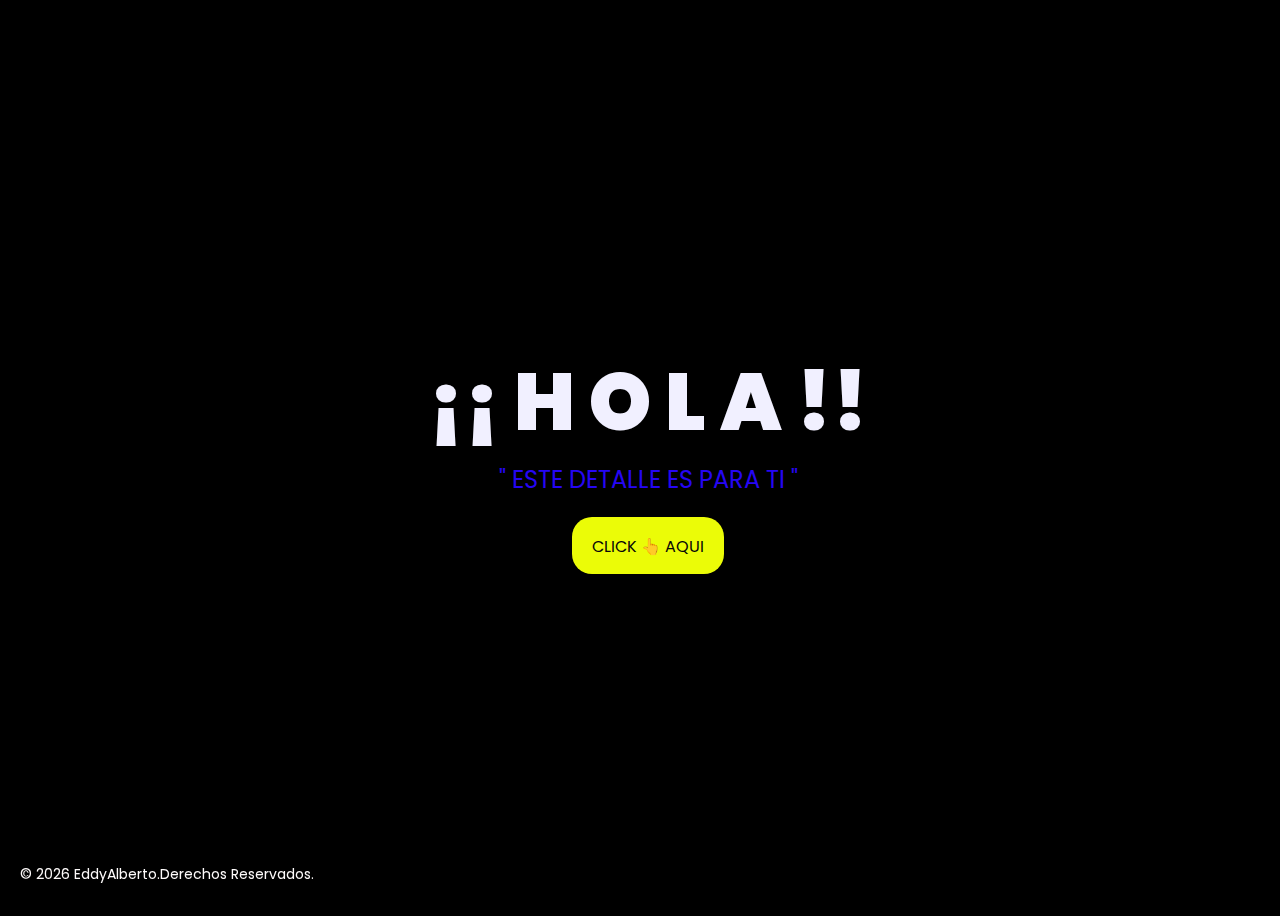
<file: index.html>
<!DOCTYPE html>
<html lang="es">
<head>
    <meta charset="UTF-8">
    <meta http-equiv="X-UA-Compatible" content="IE=edge">
    <meta name="viewport" content="width=device-width, initial-scale=1.0">
    <link rel="stylesheet" href="DATOS/css/style.css">
    <link rel="icon" href="DATOS/img/flowers.png" type="image/x-icon">
    <title>FLORES PARA LUU😘</title>
</head>

<body>
    
    <div class="greetings">

        
      <span>¡¡</span>  
      <span>H</span>
        <span>O</span>
        <span>L</span>
        <span>A</span>
        <span>!!</span>
        
        
        
    </div>
    
    
    <div class="description">
        <span>" ESTE DETALLE ES PARA TI "</span>
        <div class="br"></div>

        
    </div>
    <div class="button">
        <button>
            <a href="DATOS/FLORES.html" style="color: #070707;">CLICK 👆 AQUI</a>
        </button>
    </div>
</body>
</html>

<style>
    .copyright {
      position: fixed;
      bottom: 10px;
      left: 10px;
      font-size: 14px;
      color: #fefbfb;
      /*background-color: rgba(255, 255, 255, 0.7); /* opcional */
      padding: 5px 10px; /* opcional */
      border-radius: 5px; /* opcional */
    }
  </style>
</head>
<body>

  <!-- Contenido de tu página -->

  <div class="copyright">
    &copy; <span id="year"></span> EddyAlberto.Derechos Reservados.
  </div>

  <script>
    document.getElementById("year").textContent = new Date().getFullYear();
  </script>
</body>
</html>
</file>
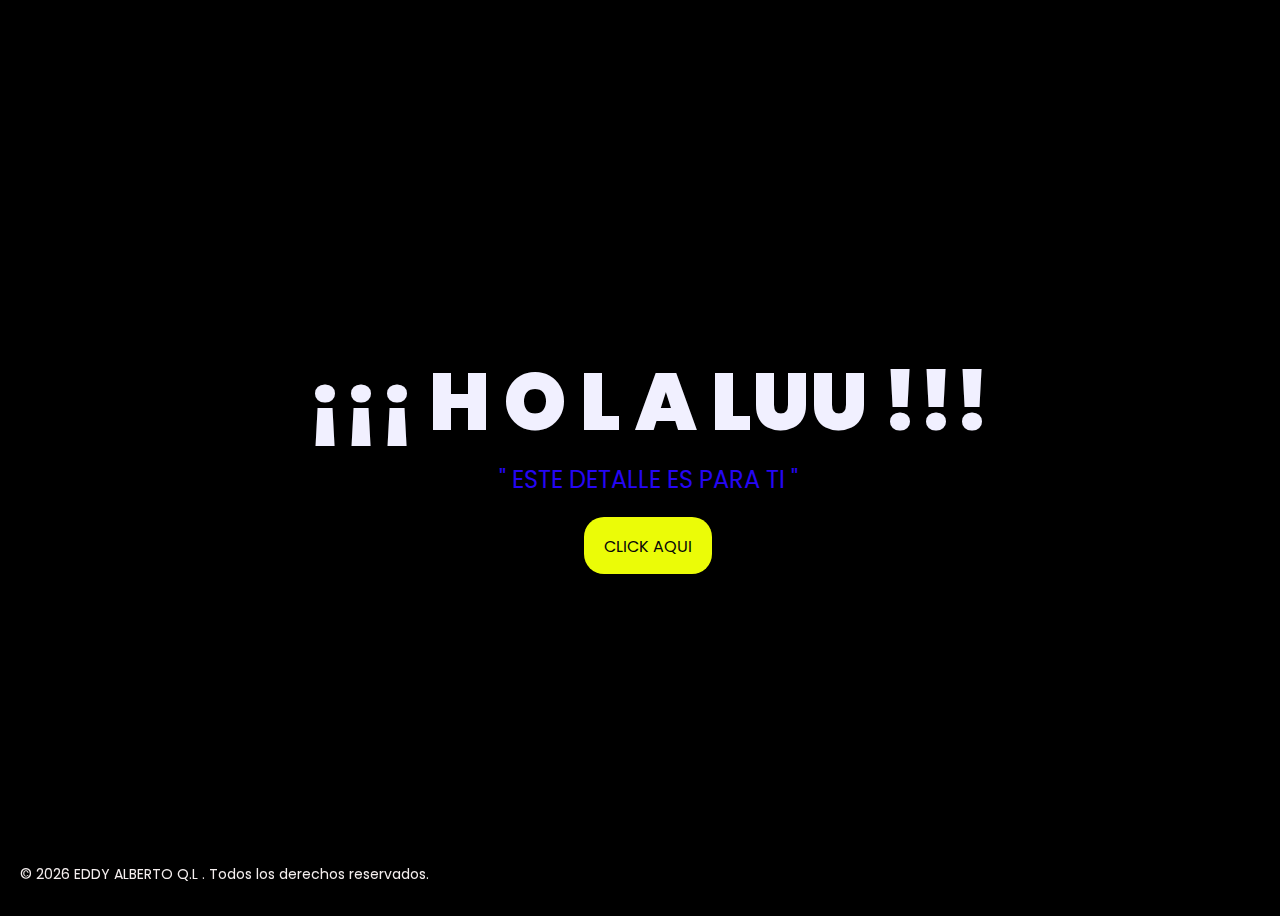
<file: Index.html>
<!DOCTYPE html>
<html lang="es">
<head>
    <meta charset="UTF-8">
    <meta http-equiv="X-UA-Compatible" content="IE=edge">
    <meta name="viewport" content="width=device-width, initial-scale=1.0">
    <link rel="stylesheet" href="DATOS/css/style.css">
    <link rel="icon" href="DATOS/img/flowers.png" type="image/x-icon">
    <title>FLORES PARA LUU😘</title>
</head>

<body>
    
    <div class="greetings">

        <span>¡¡¡</span>
        <span>H</span>
        <span>O</span>
        <span>L</span>
        <span>A</span>
        
        <span>LUU</span>
        <span>!!!</span>
        
        
    </div>
    
    
    <div class="description">
        <span>" ESTE DETALLE ES PARA TI "</span>
        <div class="br"></div>

        
    </div>
    <div class="button">
        <button>
            <a href="DATOS/FLORES.html" style="color: #070707;">CLICK AQUI</a>
        </button>
    </div>
</body>
</html>

<style>
    .copyright {
      position: fixed;
      bottom: 10px;
      left: 10px;
      font-size: 14px;
      color: #f5efef;
      /*background-color: rgba(255, 255, 255, 0.7); /* opcional */
      padding: 5px 10px; /* opcional */
      border-radius: 5px; /* opcional */
    }
  </style>
</head>
<body>

  <!-- Contenido de tu página -->

  <div class="copyright">
    &copy; <span id="year"></span> EDDY ALBERTO Q.L . Todos los derechos reservados.
  </div>

  <script>
    document.getElementById("year").textContent = new Date().getFullYear();
  </script>
</body>
</html>
</file>
<file: DATOS/css/style.css>
@import url('https://fonts.googleapis.com/css2?family=Poppins:ital,wght@0,500;1,900&display=swap');
*{
    font-family: 'Poppins',cursive;
}
body{
    color: rgb(241, 240, 255);
    width: 100%;
    height: 100vh;
    display: flex;
    flex-direction: column;
    align-items: center;
    justify-content: center;
    background-color: rgb(0, 0, 0);
}
.greetings{
    font-size: 5rem;
    font-weight: 900;
}
.greetings > span{
    animation: glow 2.5s ease-in-out infinite;
}
@keyframes glow{
    0%, 100%{
        color: #f0f1eb;
        text-shadow: 0 0 12px #ee341f, 0 0 50px #ddee1f, 0 0 100px #1fee4f;
    }
    10%, 90%{
        color: #363434;
        text-shadow: none;
    }
}
.greetings > span:nth-child(2){
    animation-delay: .2s ;
}
.greetings > span:nth-child(3){
    animation-delay: .4s ;
}
.greetings > span:nth-child(4){
    animation-delay: .6s;
}
.greetings > span:nth-child(5){
    animation-delay: .8s;
}
.greetings > span:nth-child(6){
    animation-delay: .1s;
}

.description{
    font-size: 1.5rem;
    margin-bottom: 20px;
}

.button a{
    text-decoration: none;
    font-size: 1rem;
    color: #111;
}

@media screen and (max-width:574px){
    .greetings{
        display: block;
        font-size: 3rem;
        font-weight: 500;
        text-align: center;
    }
    .description{
        font-size: 1rem;
    }
    
    .button a{
        font-size: 1rem;
    }
}

.description{
    color: #2606f4;
}

/* Estilo para el botón */
.button button {
    background-color: rgb(235, 252, 7); /* Fondo amarillo */
    border: none; /* Sin bordes */
    padding: 15px 20px; /* Ajusta el relleno según tu preferencia */
    font-size: 18px; /* Tamaño de fuente */
    cursor: pointer;
    position: relative; /* Necesario para el resplandor */
    border-radius: 20px; /* Esquinas redondeadas */
    transition: background-color 0.3s ease-in-out; /* Transición suave para el color de fondo */
  }
  
  /* Estilo para el enlace dentro del botón */
  .button button a {
    text-decoration: none; /* Elimina el subrayado del enlace */
    color: inherit; /* Hereda el color del texto del botón */
  }
  
  /* Efecto de resplandor al pasar el cursor sobre el botón */
  .button button:hover {
    background-color: rgb(61, 125, 214); /* Cambia el color de fondo al pasar el mouse a naranja */
    box-shadow: 0 0 10px yellow, 0 0 20px rgb(0, 255, 89), 0 0 30px yellow; /* Efecto de resplandor amarillo */
  }
</file>
